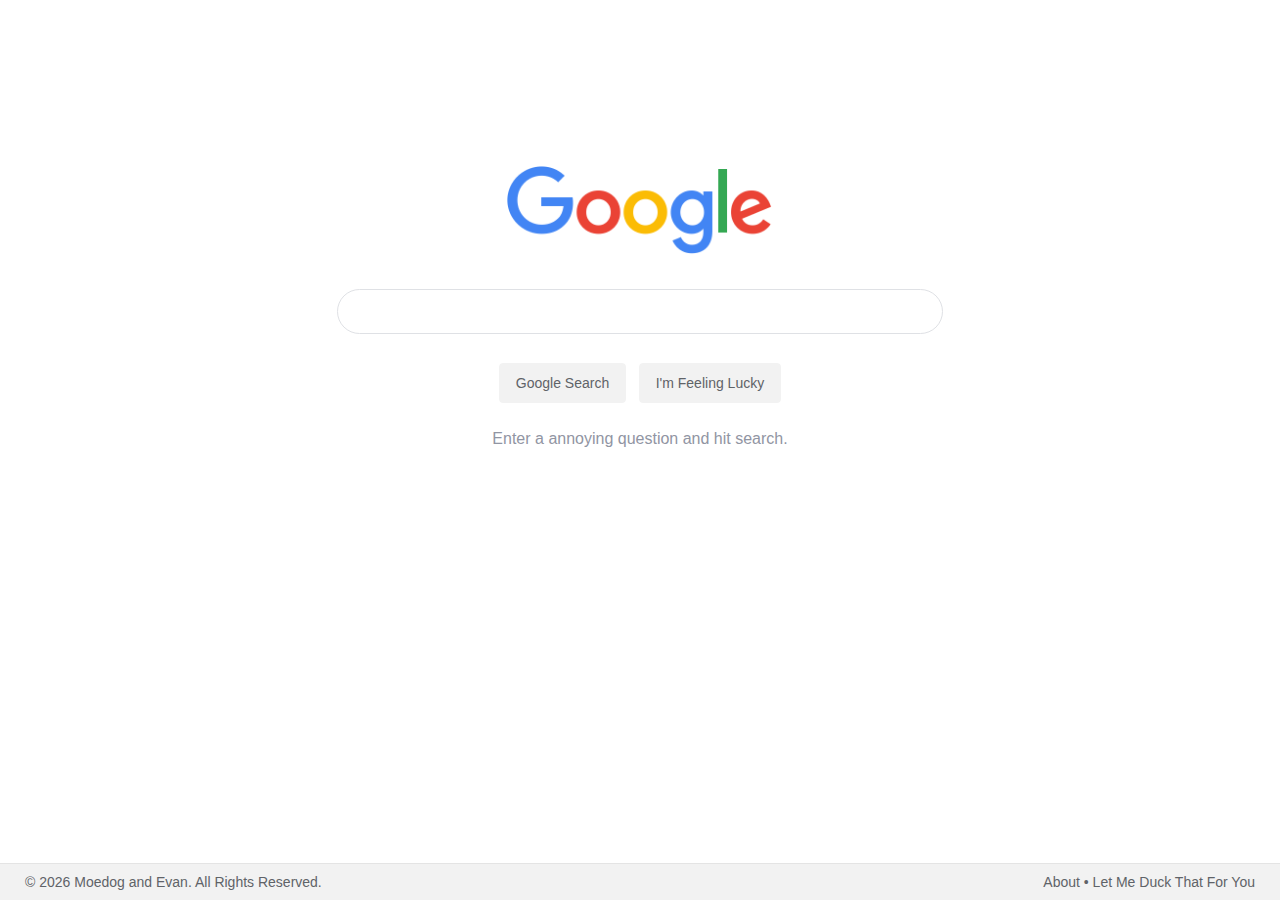
<file: index.html>
<!DOCTYPE HTML>
<html>

<head lang="en">
    <meta name="monetization" content="$ilp.uphold.com/A6EGPieNYU9F" />
    <meta charset="UTF-8">
    <meta http-equiv="content-type" content="text/html;charset=UTF-8">
    <meta http-equiv="X-UA-Compatible" content="IE=edge">
    <meta name="viewport" content="width=device-width,initial-scale=1,maximum-scale=1">
    <link rel="icon" type="image/x-icon" href="favicon.ico">
    <meta name="description" content="Let me google that for You">
    <title>Let Me Google That For You</title>
    <link href="css/style.css" rel="stylesheet" type="text/css">
    <link href="opensearch.xml" rel="search" type="application/opensearchdescription+xml" title="lmgtfy">
    <script src="js/jquery.min.js"></script>
    <script src="js/base64.min.js"></script>
    <script src="js/clipboard.min.js"></script>
    <script src="js/lmgtfy.js"></script>
</head>

<body>
    <section id="main">
        <div id="msgbox" class="pop-box">
            <span class="caption">Deal with all those losers who can't be assed to search themself</span>
            <div class="thanks">
                *Google and the Google logo are trademarks of Google Inc.
            </div>
        </div>
        <div id="mask" class="mask"></div>
        <div class="container">
            <div class="title0">
                <h1 class="title"><img src="img/google_logo.png" class="logo"></h1>
                <div class="search-box">
                    <input type="text" class="search-text" id="kw">
                </div>
                <div class="search-button">
                    <button class="btn" id="search">
                        <span class="sicon"><svg focusable="false" xmlns="http://www.w3.org/2000/svg"
                                viewBox="0 0 24 24">
                                <path
                                    d="M15.5 14h-.79l-.28-.27A6.471 6.471 0 0 0 16 9.5 6.5 6.5 0 1 0 9.5 16c1.61 0 3.09-.59 4.23-1.57l.27.28v.79l5 4.99L20.49 19l-4.99-5zm-6 0C7.01 14 5 11.99 5 9.5S7.01 5 9.5 5 14 7.01 14 9.5 11.99 14 9.5 14z">
                                </path>
                            </svg></span>
                        <span class="stext">Google Search</span>
                    </button>
                    <button class="btn" id="search2">I'm Feeling Lucky</button>
                </div>
            </div>
        </div>
    </section>
    <section id="function">
        <p id="tips">Enter a annoying question and hit search.</p>

        <button id="stop">Nooooo Save Me!</button>

        <div id="output">
            <textarea id="url-output" rows="3" readonly></textarea>
            <div class="tool-btns">
                <button data-clipboard-target="#url-output">Copy</button>
                <button id="preview">Preview</button>
            </div>
        </div>
    </section>
    <footer>
        <span>&copy; <script>
                document.write(new Date().getFullYear())
            </script> <a href="https://prprpr.love" target="_blank">Moedog</a> and <a href="https://boehs.ml"
                target="_blank">Evan</a>. All Rights Reserved.</span>
        <div style="float:right; margin-right: 25px;"><a onclick="showAbout()">About</a> &#8226; <a href="/duck">Let Me
                Duck That For You</a> </div>
    </footer>
    <div id="arrow"></div>
</body>

</html>
</file>
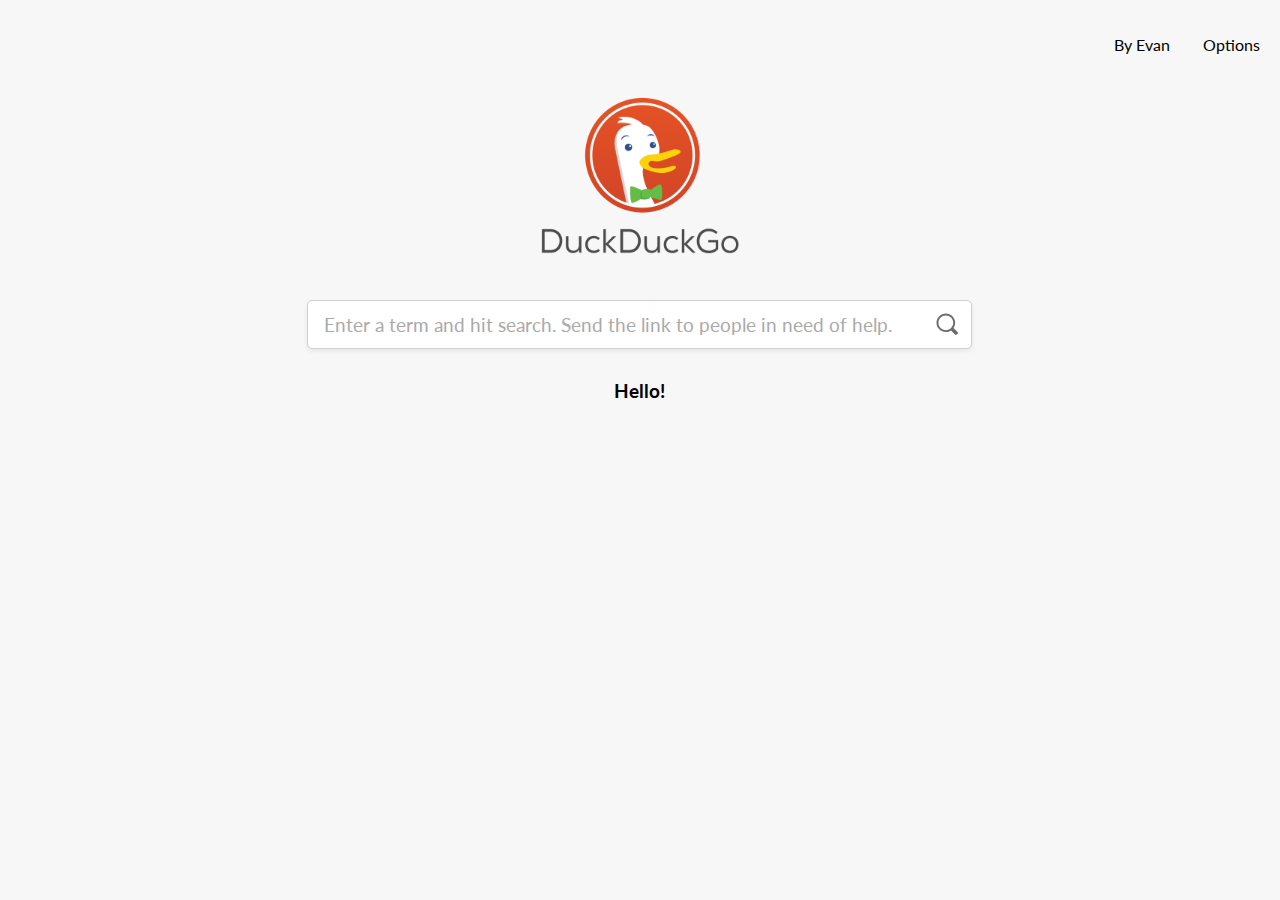
<file: duck/index.html>
<!DOCTYPE html>
<html>

<head>
  <meta charset="utf-8">
  <meta http-equiv="X-UA-Compatible" content="IE=edge">
  <title>DuckDuckGo &mdash; Privacy, simplified</title>
  <meta name="description" content="">
  <meta name="viewport" content="width=device-width, initial-scale=1">
  <!-- icon -->
  <link rel="icon" href="assets/images/favicon.png" type="image/png">
  <link rel="stylesheet" href="main.css">

  <script src="../js/jquery.min.js"></script>
  <script src="../js/base64.min.js"></script>
  <script src="../js/clipboard.min.js"></script>
</head>

<body>


  <!-- navbar -->
  <nav class="navbar">
    <div class="navbar-wrapper">
      <div class="nav-btns">
        <div class="social-icons">
          <span>
            <a href="https://www.boehs.ml">By Evan</a>
          </span>
        </div>
        <span id="navbar-toggler" class="nav-btns">Options</span>
      </div>

      <div class="navbar-collapse">
        <button type="button" id="nav-close-btn">
          <img src="assets/icons/close.svg">
        </button>

        <div class="links-container">
          <div class="nav-links">
            <h4>LM?FY</h4>
            <ul>
              <li><a href="../">Google</a></li>
              <li><a href="../Bing">Bing</a></li>
            </ul>
          </div>

          <div class="nav-links">
            <h4>Legal</h4>
            DuckDuckGo and the DuckDuckGo logo are owned by DuckDuckGo INC.
          </div>
        </div>
      </div>
      <!-- end of navbar -->

      <!-- main -->
      <main>
        <div class="main-wrapper">
          <!-- content top -->
          <section class="content-top">
            <div class="site-img">
              <img src="assets/images/duckduckgo-png.png" alt="">
            </div>
            <form class="search-form">
              <input type="text" class="search-box" id="search-box"
                placeholder="Enter a term and hit search. Send the link to people in need of help.">
              <button type="submit" class="search-btn" id="search">
                <img src="assets/icons/loupe.svg">
              </button>
            </form>
            <h3 id="tips">Hello!</h3>
            <div id="output">
              <textarea id="url-output" rows="3" readonly></textarea>
              <div class="tool-btns">
                <button data-clipboard-target="#url-output">Copy</button>
                <button id="preview">Preview</button>
              </div>
            </div>

      </main>
      <!-- end of main -->


      <!-- fullscreen modal -->
      <div id="modal"></div>
      <!-- end of fullscreen modal -->



      <script src="script.js"></script>
      <div id="arrow"></div>
</body>

</html>
</file>
<file: css/style.css>
/* www.fczbl.vip */
* {
	font-family: "Helvetica Neue", Helvetica, Microsoft Yahei, Hiragino Sans GB,
		WenQuanYi Micro Hei, sans-serif;
}
body {
	height: 100%;
	width: 100%;
	overflow: hidden;
	padding: 0;
	margin: 0;
}
.about {
	position: absolute;
	top: 1em;
	right: 1em;
	height: 1.5em;
	line-height: 1.5em;
	width: 1.5em;
	border-radius: 0.75em;
	font-size: 16px;
	text-align: center;
	color: #fff;
	background-color: rgba(0, 0, 0, 0.05);
	cursor: pointer;
}
.pop-box {
	z-index: 10001;
	margin-bottom: 2px;
	display: none;
	position: fixed;
	background: #fff;
	text-align: center;
	font-size: 16px;
	width: 300px;
}
.pop-box .caption {
	font-size: 23px;
	display: block;
	text-align: left;
	border-left: 4px solid #563d7c;
	margin: 10px 0 10px 5px;
	background: #eee;
	padding: 3px;
	color: #666;
}
.pop-box .thanks {
	padding: 0 10px;
	text-align: left;
	line-height: 25px;
	color: #555;
}
.pop-box .thanks a {
	margin: 0 2px;
	color: #666;
	text-decoration: none;
}
.pop-box .thanks a:hover {
	margin: 0 2px;
	color: #666;
	text-decoration: underline;
}
.pop-box .readit {
	font-size: 14px;
	line-height: 40px;
	cursor: pointer;
	transition: all 0.5s ease;
	-webkit-transition: all 0.5s ease;
	-moz-transition: all 0.5s ease;
}
.pop-box .readit:hover {
	color: #666;
}
.mask {
	color: #c7edcc;
	background-color: #000;
	z-index: 10000;
	position: absolute;
	top: 0;
	left: 0;
	opacity: 0.59;
	-ms-filter: progid:DXImageTransform.Microsoft.Alpha(Opacity = 59);
	filter: alpha(opacity = 59);
}
.container {
	height: 100%;
	width: 100%;
	overflow: hidden;
	text-align: center;
}
.title {
	padding-bottom: 5px;
	font-size: 25px;
}
#kw {
	width: 570px;
	max-width: 80%;
	padding: 10px 17px;
	font: 20px arial;
	outline: none;
	margin-right: 0;
	border: 1px solid #dfe1e5;
	border-radius: 24px;
}
#kw:focus {
	box-shadow: 0 1px 6px 0 rgba(32, 33, 36, 0.28);
	border-color: rgba(223, 225, 229, 0);
}
.title0 {
	margin-top: 13%;
}
.search-box {
	padding-top: 18px;
}
.search-button {
	padding-top: 18px;
}
.sicon {
	display: none;
}
.btn {
	height: 40px;
	background-color: #f2f2f2;
	border: 1px solid #f2f2f2;
	border-radius: 4px;
	color: #5f6368;
	cursor: pointer;
	font-family: arial, sans-serif;
	font-size: 14px;
	margin: 11px 4px;
	min-width: 54px;
	padding: 0 16px;
	text-align: center;
}
.btn:hover,
button.link_button:hover,
#output button:hover {
	border: 1px solid #c6c6c6;
	box-shadow: 0 1px 1px rgba(0, 0, 0, 0.1);
	color: #222;
}
.logo {
	height: 90px;
	margin-bottom: -13px;
}
#function {
	width: 100%;
	min-height: 220px;
	text-align: center;
}
#tips {
	color: #9195a3;
	font-size: 16px;
}
#stop {
	display: none;
	border: none;
	padding: 8px 15px;
	border-radius: 100px;
	color: #bababa;
	background: #f1f1f1;
	outline: none;
	cursor: pointer;
	margin-top: 20px;
}
#output {
	display: none;
	width: 100%;
	max-width: 400px;
	margin: 20px auto;
}
#output textarea {
	width: 90%;
	padding: 5px 8px;
	border-radius: 3px;
	border: 1px solid #c8c8c8;
	outline: none;
	word-break: break-all;
}
#output textarea:focus {
	border-color: #4285f4;
	box-shadow: 0 0 2px #4285f4;
}
#output .tool-btns {
	text-align: right;
	margin-top: 8px;
}
#output button {
	border: 1px solid #f2f2f2;
	border-radius: 4px;
	color: #5f6368;
	cursor: pointer;
	margin-left: 8px;
	padding: 6px 14px;
	height: auto;
}
#arrow {
	display: none;
	position: absolute;
	left: 0;
	top: 0;
	width: 50px;
	height: 50px;
	z-index: 999;
	background: url(../img/arrow.png) no-repeat;
}
#arrow::after {
	content: "";
	position: absolute;
	top: -13px;
	left: -15px;
	z-index: -1;
	border-radius: 9em;
	box-shadow: 0 0 0 7px rgba(0, 0, 0, 0.4);
	width: 30px;
	height: 30px;
	opacity: 0;
}
#arrow.active::after {
	-webkit-animation: bubble-scale 1s ease;
	animation: bubble-scale 1s ease;
}
footer {
	color: #5f6368;
	font-size: 14px;
	bottom: 0;
	display: block;
	position: absolute;
	width: 100%;
	background: #f2f2f2;
	border-top: 1px solid #e4e4e4;
	padding: 10px 0px;
	z-index: -1;
}
footer span {
	margin-left: 25px;
	margin-right: 25px;
}
footer a {
	color: #5f6368;
	text-decoration: none;
}
@media screen and (max-width: 666px) {
	.title0 {
		margin-top: 30%;
	}
	.title {
		font-size: 20px;
		font-weight: 400;
	}
	.logo {
		height: 50px;
		margin-bottom: -8px;
	}
	.search-box {
		padding-top: 10px;
		display: block;
		width: 100%;
	}
	#kw {
		height: 20px;
		font: 16px arial;
	}
	.btn {
		height: 42px;
		position: absolute;
		width: 42px;
		padding: 8px;
		margin-left: 33%;
		margin-top: -60px;
		border-radius: 24px;
		background: transparent;
		border: none;
		color: #3b78e7;
		cursor: pointer;
		fill: currentColor;
		min-width: 42px;
	}
	.btn:hover {
		border: none;
		box-shadow: none;
		color: #3b78e7;
	}
	.sicon {
		display: block;
	}
	.stext,
	#search2 {
		display: none;
	}
	#function {
		padding: 0 10px;
	}
	#arrow {
		background: url(../img/hand.png) no-repeat;
	}
}
@-webkit-keyframes bubble-scale {
	from {
		transform: scale(0);
		opacity: 1;
	}
	to {
		transform: scale(2);
		opacity: 0;
	}
}
@keyframes bubble-scale {
	from {
		transform: scale(0);
		opacity: 1;
	}
	to {
		transform: scale(2);
		opacity: 0;
	}
}
</file>
<file: duck/main.css>
@import url("https://fonts.googleapis.com/css2?family=Lato:ital,wght@0,100;0,300;0,400;0,700;0,900;1,100;1,300;1,400;1,700;1,900&display=swap");

:root {
	--blue: #678fff;
	--lynxWhite: #f7f7f7;
	--bruntSienna: #e37151;
	--PaynesGrey: #353748;
	--darkGray: #aaaaaa;
	--dimGray: #6d6d6d;
	--green: #66ad57;
	--mainFont: "Lato", sans-serif;
	--lighGray-Filter: invert(80%) sepia(9%) saturate(16%) hue-rotate(343deg)
		brightness(86%) contrast(84%);
	--darkGray-Filter: invert(48%) sepia(1%) saturate(0%) hue-rotate(188deg)
		brightness(87%) contrast(89%);
	--white-Filter: invert(100%) sepia(91%) saturate(38%) hue-rotate(254deg)
		brightness(110%) contrast(110%);
	--blue-Filter: invert(48%) sepia(79%) saturate(1121%) hue-rotate(203deg)
		brightness(101%) contrast(101%);
}

* {
	padding: 0;
	margin: 0;
	box-sizing: border-box;
}

body {
	line-height: 1.5;
	font-family: var(--mainFont);
	background-color: var(--lynxWhite);
}

/* Resuable stylings */
a {
	color: #000;
	text-decoration: none;
}
img {
	width: 100%;
	display: block;
}
li {
	list-style-type: none;
}
button {
	cursor: pointer;
	font-family: inherit;
	outline: 0;
}
.text {
	font-size: 1.05rem;
}
.btn {
	margin: 0.6rem 0;
	color: #fff;
	background: var(--blue);
	border: none;
	font-weight: 700;
	font-size: 0.9rem;
	border-radius: 10px;
	padding: 0.85rem 1rem;
	letter-spacing: 0.5px;
}

/* navbar */
.navbar-wrapper {
	max-width: 1400px;
	margin: 0 auto;
	padding-top: 0.6rem;
}
.nav-btns {
	display: flex;
	align-items: center;
	justify-content: flex-end;
	padding: 1rem 0.8rem;
}
.social-icons span img,
#navbar-toggler img {
	filter: var(--lighGray-Filter);
}
.nav-btns span img:first-child {
	width: 28px;
}
.nav-btns span img:last-child {
	width: 18px;
	margin-left: 0.2rem;
}
.social-icons span {
	cursor: pointer;
}
.social-icons span:hover {
	filter: var(--darkGray-Filter);
}
#navbar-toggler img {
	width: 18px;
}
#navbar-toggler {
	border: none;
	padding: 0.45rem 0.45rem;
	border-radius: 4px;
	background: none;
}
#navbar-toggler:hover {
	background: var(--dimGray);
}
#navbar-toggler:hover img {
	filter: var(--white-Filter);
}
.social-icons {
	display: flex;
	flex-direction: column;
	margin-right: 1.6rem;
	position: relative;
}
.social-icons span {
	display: flex;
	align-items: center;
}
.social-icons-list {
	position: absolute;
	top: calc(100% + 0.8rem);
	background: #fff;
	border-radius: 5px;
	padding: 1rem;
	right: -20px;
	width: 135px;
	box-shadow: 0 2.5px 20px 0 rgba(0, 0, 0, 0.15);
	display: none;
}
.social-icons li {
	display: flex;
	align-items: center;
	justify-content: flex-start;
	margin-bottom: 0.6rem;
}
.social-icons li img {
	width: 22px;
	margin-right: 10px;
}
.social-icons li span {
	opacity: 0.9;
	font-size: 0.9rem;
}

/***/
.socialIconsToggle {
	display: block;
}

.navbar-collapse {
	position: fixed;
	top: 0;
	right: 0;
	height: 100%;
	width: 210px;
	background: #fff;
	border-left: 1.5px solid rgba(170, 170, 170, 0.5);
	padding: 2rem 0 0 1.5rem;
	transform: translateX(100%);
	transition: all 0.4s ease;
	z-index: 12;
}
/***/
.show-navbar-collapse {
	transform: translateX(0);
}
#nav-close-btn {
	position: absolute;
	top: 0;
	right: 0;
	margin: 1.4rem 1.2rem 0 auto;
	border: none;
	background: none;
}
#nav-close-btn img {
	width: 20px;
	filter: invert(80%) sepia(9%) saturate(16%) hue-rotate(343deg) brightness(86%)
		contrast(84%);
}
#nav-close-btn img:hover {
	filter: invert(48%) sepia(1%) saturate(0%) hue-rotate(188deg) brightness(87%)
		contrast(89%);
}
.nav-links {
	margin-bottom: 3.1rem;
}
.nav-links h4 {
	text-transform: uppercase;
	font-size: 0.8rem;
	color: var(--darkGray);
	font-weight: 400;
	margin-bottom: 0.65rem;
}
.nav-links li a {
	text-transform: capitalize;
	font-size: 0.9rem;
	opacity: 0.8;
	display: block;
	margin-bottom: 0.3rem;
}

/* main */
/* content top */
.content-top {
	text-align: center;
	width: 96%;
	margin: 0 auto;
}
.site-img img {
	width: 240px;
	margin: 0 auto 1rem auto;
}
.top-list img {
	filter: var(--blue-Filter);
	width: 22px;
}
.search-form {
	background: transparent;
	display: flex;
	justify-content: center;
	align-items: stretch;
	border: 1.5px solid rgba(170, 170, 170, 0.5);
	box-shadow: 0px 2px 5px 0px rgba(0, 0, 0, 0.07);
	margin: 1.75rem auto;
	border-radius: 5px;
}
.search-box {
	width: 100%;
	border: none;
	padding: 0.8rem 0;
	outline: 0;
	font-family: var(--mainFont);
	font-size: 1.2rem;
	font-weight: 300;
	padding: 0.75rem 1rem;
	border-top-left-radius: 5px;
	border-bottom-left-radius: 5px;
}

#arrow {
	display: none;
	position: absolute;
	left: 0;
	top: 0;
	width: 50px;
	height: 50px;
	z-index: 999;
	background: url(../img/arrow.png) no-repeat;
}
#arrow::after {
	content: "";
	position: absolute;
	top: -13px;
	left: -15px;
	z-index: -1;
	border-radius: 9em;
	box-shadow: 0 0 0 7px rgba(0, 0, 0, 0.4);
	width: 30px;
	height: 30px;
	opacity: 0;
}
#arrow.active::after {
	-webkit-animation: bubble-scale 1s ease;
	animation: bubble-scale 1s ease;
}
.search-box::placeholder {
	color: var(--darkGray);
	font-weight: 400;
}
.search-btn {
	display: block;
	padding: 0.7rem 0;
	border: none;
	width: 52px;
	display: flex;
	align-items: center;
	justify-content: center;
	border-top-right-radius: 5px;
	border-bottom-right-radius: 5px;
	background-color: #fff;
	position: relative;
}
.search-btn::after {
	position: absolute;
	content: "";
	top: -1px;
	bottom: -1px;
	right: -1px;
	left: 0;
	border-top-right-radius: 5px;
	border-bottom-right-radius: 5px;
}
.search-btn img {
	width: 22px;
	filter: var(--darkGray-Filter);
}
.search-btn:hover {
	background-color: var(--green);
}
.search-btn:hover::after {
	background-color: var(--green);
	z-index: -1;
}

.search-btn img {
	width: 22px;
	filter: var(--darkGray-Filter);
}
.search-btn.green {
	background-color: var(--green);
}
.search-btn.green::after {
	background-color: var(--green);
	z-index: -1;
}

.search-btn:hover img {
	filter: var(--white-Filter);
}
.top-title {
	padding: 0.3rem 0 0.5rem 0;
	font-size: 1.8rem;
	font-weight: 900;
	color: var(--PaynesGrey);
}
.top-list {
	width: 168px;
	margin-left: auto;
	margin-right: auto;
	padding: 0.5rem 0 1rem 0;
}
.top-list li {
	display: flex;
	align-items: center;
	margin-right: 1.3rem;
	padding: 0.5rem 0;
}
.top-list li span {
	padding-left: 0.2rem;
	font-weight: 700;
	color: var(--PaynesGrey);
}
.rating {
	display: flex;
	justify-content: center;
	margin: 0.4rem 0;
}
.rating img {
	width: 13px;
}
.rating img:nth-child(5) {
	filter: var(--lighGray-Filter);
}
.rating span {
	font-size: 0.8rem;
	padding-left: 0.5rem;
	font-weight: 700;
}
#output {
	display: none;
	width: 100%;
	max-width: 400px;
	margin: 20px auto;
}
#output textarea {
	width: 90%;
	padding: 5px 8px;
	border-radius: 3px;
	border: 1px solid #c8c8c8;
	outline: none;
	word-break: break-all;
}
#output textarea:focus {
	border-color: #4285f4;
	box-shadow: 0 0 2px #4285f4;
}
#output .tool-btns {
	text-align: right;
	margin-top: 8px;
}
#output button {
	border: 1px solid #f2f2f2;
	border-radius: 4px;
	color: #5f6368;
	cursor: pointer;
	margin-left: 8px;
	padding: 6px 14px;
	height: auto;
}

/* content middle */
.content-mid {
	text-align: center;
	margin: 3.2rem 0 0 0;
}
.content-mid h4 {
	color: var(--PaynesGrey);
	margin-bottom: 2.2rem;
}
.content-mid-list {
	width: 70%;
	margin-left: auto;
	margin-right: auto;
}
.content-item {
	background: #fff;
	box-shadow: 0 10px 16px -8px rgba(0, 0, 0, 0.2);
	border-radius: 15px;
	padding: 2.2rem 0.05rem;
	margin-bottom: 1.6rem;
}
.content-item h3 {
	margin-bottom: 0.25rem;
}
.content-item img {
	width: 100px;
	margin: 0 auto 2rem auto;
}
.content-item .text {
	width: 80%;
	margin: 0 auto;
	font-weight: 300;
	line-height: 1.6;
}
.content-item a {
	color: var(--blue);
	font-weight: 700;
}
.curved-svg {
	margin-top: 3rem;
	margin-bottom: -10px;
}
.curved-content {
	background: var(--bruntSienna);
	color: #fff;
}
.curved-content-wrapper {
	padding-top: 1.5rem;
	margin: 0 auto;
}
.curved-content-wrapper h2 {
	line-height: 1.2;
	font-weight: 900;
}
.curved-content-wrapper .text {
	padding: 1.4rem 0;
	font-size: 1rem;
	letter-spacing: 0.5px;
	line-height: 1.2;
}

.curved-content .btn {
	background: rgba(0, 0, 0, 0.5);
}
.curved-content .btn:hover {
	background: rgba(0, 0, 0, 0.6);
}
.curved-content-wrapper img {
	margin-top: 5rem;
}

/* content bottom */
.content-bottom {
	padding: 6rem 1.2rem;
}
.content-bottom > h2 {
	text-align: center;
	font-size: 2rem;
	font-weight: 900;
	color: var(--PaynesGrey);
	padding-bottom: 2.6rem;
}
.faq-head {
	display: grid;
	grid-template-columns: 50px auto;
	align-items: center;
	/*padding-bottom: 1.8rem; */
}
.faq-head span {
	width: 20px;
	height: 20px;
	display: flex;
	align-items: center;
	justify-content: center;
	border-radius: 50%;
	background: rgba(170, 170, 170, 0.3);
	cursor: pointer;
}
.faq-head img {
	width: 16px;
	border-radius: 50%;
	filter: var(--darkGray-Filter);
}
.faq-head h3 {
	opacity: 0.9;
	font-size: 1.2rem;
	cursor: pointer;
}
.faq-item {
	border-bottom: 1px solid rgba(170, 170, 170, 0.3);
	padding: 1.8rem 0;
}
.faq-body {
	margin-left: 50px;
	overflow: hidden;
	max-height: 0;
	transition: all 0.5s ease;
}
/*** show faq-body ***/
.show-faq-body {
	max-height: 800px;
	padding-top: 1.6rem;
}
.faq-body .text {
	line-height: 1.9;
	opacity: 0.9;
	font-size: 1rem;
}
.faq-body .text a {
	color: var(--blue);
}
.faq-body .text a:hover {
	text-decoration: underline;
}
.content-bottom .btn {
	margin: 2.4rem auto 0 auto;
	display: block;
}

/* Media Queries */
@media screen and (min-width: 480px) {
	.content-item {
		width: 350px;
		margin-left: auto;
		margin-right: auto;
	}
}
@media screen and (min-width: 768px) {
	.search-form {
		width: 665px;
	}
	.top-list {
		width: 100%;
		display: flex;
		align-items: center;
		justify-content: center;
	}
	.top-list li {
		padding: 0;
	}
	.content-item {
		padding-top: 3rem;
		padding-bottom: 3rem;
	}
	.curved-content-wrapper h2 {
		font-size: 2.5rem;
	}
	.curved-content-wrapper .text {
		font-size: 1.2rem;
	}
	.faq-list {
		width: 740px;
		margin-left: auto;
		margin-right: auto;
	}
}

@media screen and (min-width: 992px) {
	.content-item {
		width: 100%;
		z-index: 1;
		height: 360px;
	}
	.content-mid-list {
		width: 92%;
		display: grid;
		grid-template-columns: repeat(3, 1fr);
		column-gap: 2rem;
		margin-bottom: -26rem;
	}
	.curved-content-wrapper {
		padding-top: 12rem;
	}
}

@media screen and (min-width: 1200px) {
	.content-mid-list {
		width: 70%;
	}
	.curved-content-wrapper img {
		width: 70%;
		margin-left: auto;
		margin-right: auto;
	}
	.curved-content-wrapper {
		padding-top: 9rem;
	}
}
@media screen and (min-width: 1400px) {
	.curved-content-wrapper {
		padding-top: 7rem;
	}
}

/* fullscreen modal */
.fullscreenModal {
	position: fixed;
	top: 0;
	bottom: 0;
	right: 0;
	left: 0;
	background: transparent;
	z-index: 10;
}
</file>
